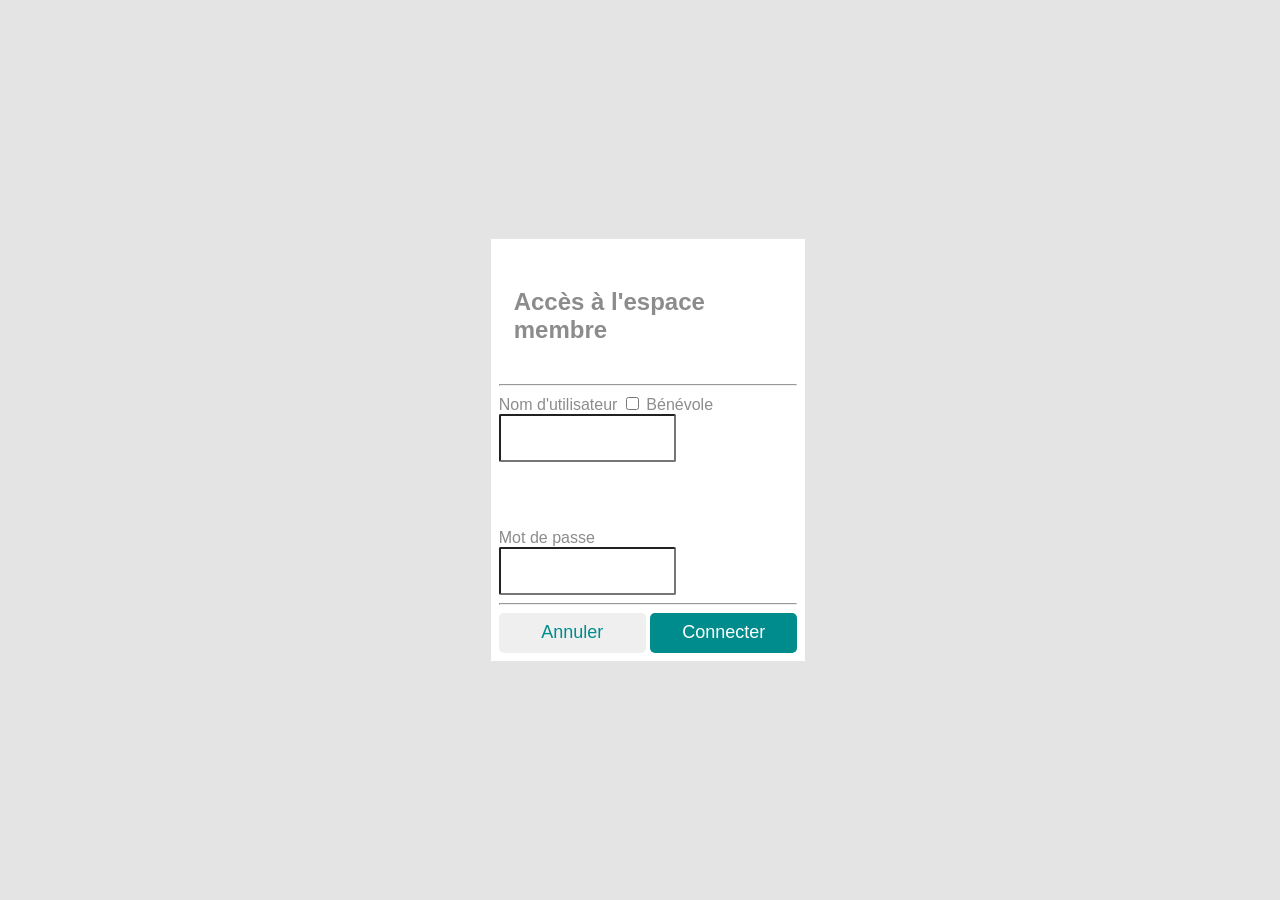
<file: index.html>
<!DOCTYPE html>
<link rel="stylesheet" href="Style/style_login.css">
<html lang="en">
    <head>
        <meta charset="UTF-8">
        <meta name="viewport" content="width=device-width, initial-scale=1.0">
        <link rel="shortcut icon" href="data:image/x-icon;," type="image/x-icon"> 
        <title>Login</title>
        <link rel="shortcut icon" href="https://d1h0x9w88ijkiq.cloudfront.net/3717a/images/favicon_play.ico">
    </head>
    <body>
        <!-- Login Pop-up window -->
        <section class="Login" id="Login">

            <div id="modal_login" class="modal">
                <div class="modal_content">
                    <form name="form">
                        <h5 id="acces_membre">Accès à l'espace membre</h5>
                        <hr>
                        <div>
                            <label>Nom d'utilisateur</label>
                            <input class="benevole" type="checkbox" id="benevole" name="benevole" value="benevole">
                            <label>Bénévole</label> <br>
                            <input class="username_input" autocomplete="off" type="text" id="username" name="username">
                            <h6 id="error">Les données saisies ne sont pas correctes </h6>
                        </div>
                        <div>
                            <label>Mot de passe</label> <br>
                            <input class="password_input" type="password" id="password" name="password">
                        </div>
                        <hr>
                        <div>
                            <button type="reset" id="button_annuler" name="button_annuler" class="button button1">Annuler</button>
                            <button type="button" id="button_connecter" name="button_connecter" class="button button2">Connecter</button>
                        </div>
                    </form>
                </div>
            </div>

        </section>
        
    </body>

    <script src = "script_login.js"></script>
    <script src="data.json"></script>
</html>
</file>
<file: Style/style_login.css>
/* Login pop-up */
body {
    font-family: "Arial", sans-serif;
    background-color: rgba(228, 228, 228, 1);
  }
.modal {
    display: flex;
    justify-content: center;
    align-items: center;
    position: fixed;
    top:50%;
    width:100%;
    z-index: 1; 
  }


.modal_content {
    position:absolute; 
    background-color: rgba(255,255,255,1);
    padding: 0.5rem;
    color: #8c8c8c;
  }
  
.username_input, .password_input{
    padding: 2px;
    height: 40px;
    border-style: 2px solid black;
    border-radius: 2px;
  }
.label {
    font-size: 14px;
    text-align: left;
  }
 
h5 {
    /*Arial bold*/
 font-weight: 700;
 font-size: 24px ;
 padding-left: 5%; /*?*/
}

h6{
    color:red;
    border-bottom: 5px solid red;
    visibility: hidden;
}
  .button {
    font-size: 18px;
    position: relative;
    text-align: center;
    width: 147px;
    height: 40px;
    border-style: none;
    border-radius: 5px;
    box-shadow: none;
  }
  .button1 {
      color: #008c8c;
    }
  .button1:hover{
    cursor:text;
  }
  .button2 {
    color: rgba(255,255,255,1);
    background-color: rgba(0, 140, 140, 1);
  
  }
  .button2:hover {
    cursor: pointer;
    background-color: rgba(0, 140, 140, 1);
  }
</file>
